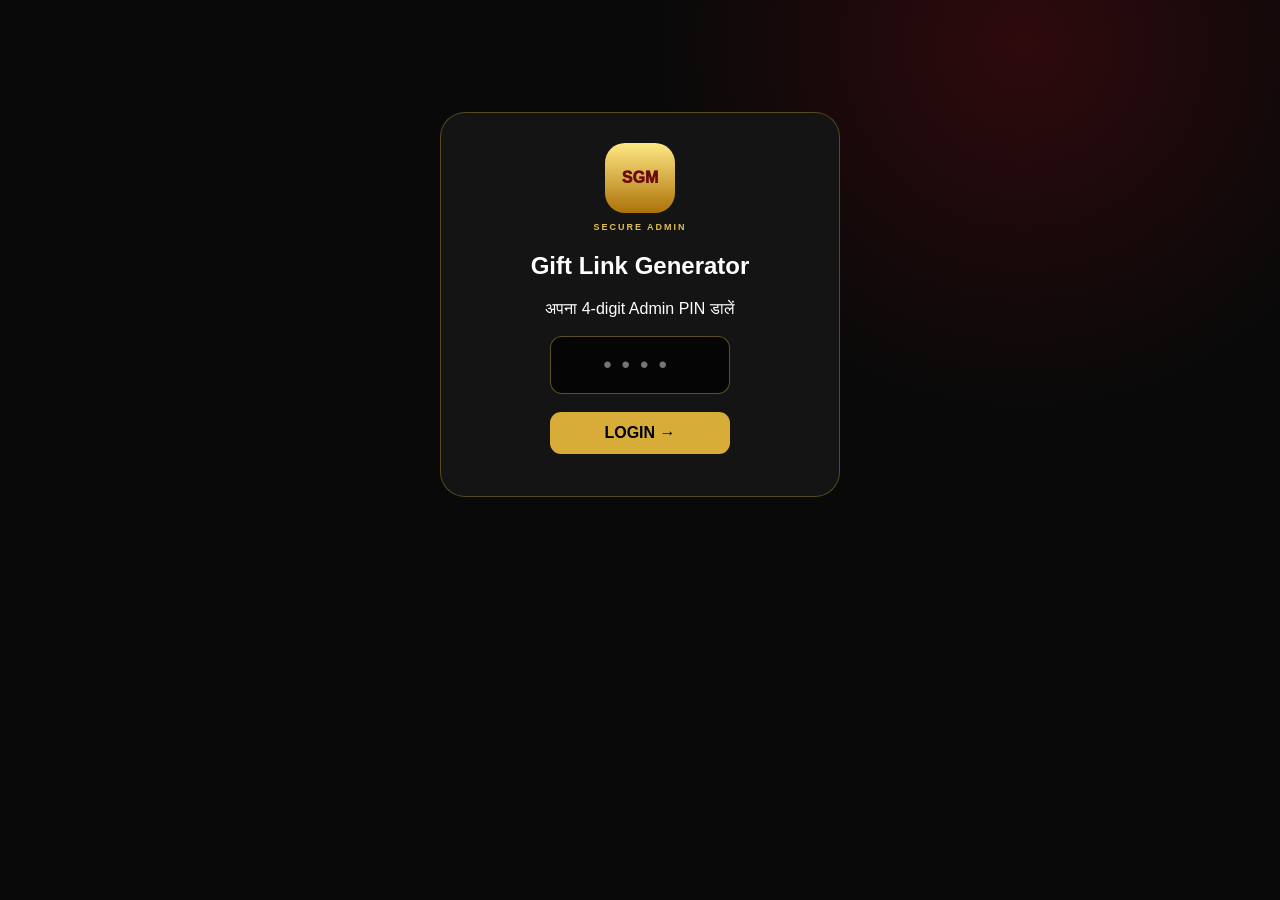
<file: index.html>
<!doctype html><html lang="hi"><head><meta charset="utf-8"><meta name="viewport" content="width=device-width,initial-scale=1"><title>Shiv Ganga Mobile Gift Admin</title><link rel="stylesheet" href="/style.css"></head><body><main class="admin"><section class="login" id="login"><div class="logo">SGM</div><p class="tag">SECURE ADMIN</p><h1>Gift Link Generator</h1><p>अपना 4-digit Admin PIN डालें</p><input id="pin" maxlength="4" inputmode="numeric" type="password" placeholder="••••"><button id="loginBtn">LOGIN →</button><p class="msg" id="loginMsg"></p></section><div id="dashboard" hidden><header class="head"><div><small>SHIV GANGA MOBILE</small><h1>One-Time Gift Spin</h1></div><button onclick="location.reload()">🔒 Logout</button></header><div class="grid"><section class="panel"><span class="tag">NEW CUSTOMER LINK</span><h2>Gift चुनें और Link बनाएँ</h2><label>Customer Name<input id="name" placeholder="ग्राहक का नाम"></label><label>WhatsApp Mobile<input id="mobile" maxlength="10" inputmode="numeric" placeholder="10-digit mobile"></label><label>Customer को कौन-सा Gift देना है?<select id="prize"></select></label><button class="gold" id="createBtn">GENERATE ONE-TIME LINK</button><p class="msg" id="msg"></p><div class="linkbox" id="linkbox" hidden><small>READY TO SEND</small><p id="link"></p><div class="actions"><button id="copy">📋 Copy</button><button class="wa" id="whatsapp">WhatsApp भेजें</button></div></div></section><section class="panel"><span class="tag">SECURITY</span><h2>One-Time System</h2><div class="info"><b>✓ Gift Admin पहले चुनता है</b><b>✓ Customer को Gift Reveal बताया जाता है</b><b>✓ Link Spin होने तक valid</b><b>✓ Spin के बाद permanently expired</b><b>✓ Result database में सुरक्षित</b></div></section></div><section class="panel records"><div class="head"><div><span class="tag">RECENT LINKS</span><h2>Customer Spin History</h2></div><button id="refresh">↻ Refresh</button></div><table><thead><tr><th>Customer</th><th>Mobile</th><th>Gift</th><th>Status</th><th>Date</th></tr></thead><tbody id="rows"></tbody></table></section></div></main><script src="/admin.js"></script></body></html>
</file>
<file: style.css>
*{box-sizing:border-box}body{margin:0;font-family:Arial,sans-serif;background:#090909;color:#fff}button,input,select{font:inherit}.admin{min-height:100vh;padding:22px;background:radial-gradient(circle at 80% 5%,#780b1355,transparent 28%),#090909}.head{max-width:1080px;margin:auto;display:flex;justify-content:space-between;align-items:center;border-bottom:1px solid #e1bb4938;padding-bottom:16px}.head small,.tag{color:#e4bf4c;letter-spacing:2px;font-size:9px;font-weight:900}.head h1{margin:5px 0}.head button{background:#ffffff0d;color:#fff;border:1px solid #ffffff22;border-radius:10px;padding:9px}.grid{max-width:1080px;margin:18px auto;display:grid;grid-template-columns:1.3fr .7fr;gap:18px}.panel{background:linear-gradient(145deg,#181818,#0e0e0e);border:1px solid #d7b13c3d;border-radius:22px;padding:22px;box-shadow:0 18px 55px #000}.panel h2{margin:7px 0 18px}.panel label{display:block;color:#b9aa96;font-size:12px;margin:12px 0}.panel input,.panel select{display:block;width:100%;margin-top:6px;padding:14px;border-radius:12px;border:1px solid #ffffff1d;background:#050505;color:#fff}.gold{width:100%;padding:15px;border:0;border-radius:13px;background:linear-gradient(#f3d96f,#b97e12);color:#2c1500;font-weight:1000}.linkbox{margin-top:16px;padding:14px;border:1px solid #2fb05e55;border-radius:14px;background:#092112}.linkbox p{word-break:break-all;font-size:11px}.actions{display:flex;gap:8px}.actions button{flex:1;padding:10px;border:0;border-radius:9px;background:#ffffff12;color:#fff}.actions .wa{background:#1e9b4e}.info{display:grid;gap:13px;color:#b8aa98;font-size:12px}.records{max-width:1080px;margin:auto;overflow:auto}.records table{width:100%;border-collapse:collapse;min-width:700px}th,td{text-align:left;padding:11px;border-bottom:1px solid #ffffff0e;font-size:12px}th{font-size:9px;color:#948471}.pending,.used{padding:5px 8px;border-radius:99px;font-size:9px;font-weight:900}.pending{color:#ffd563;background:#dba61422}.used{color:#65dc8a;background:#27a55722}.login{width:min(92vw,400px);margin:10vh auto;text-align:center;padding:30px;border:1px solid #dab74055;border-radius:25px;background:#141414}.logo{width:70px;height:70px;margin:auto;display:grid;place-items:center;border-radius:20px;background:linear-gradient(#ffe884,#ac7208);color:#6c0a11;font-weight:1000}.login input{width:180px;margin:18px auto;display:block;padding:14px;background:#050505;color:#fff;border:1px solid #e1bd4e66;border-radius:12px;text-align:center;font-size:24px;letter-spacing:10px}.login button{width:180px;padding:12px;border:0;border-radius:11px;background:#d8ac38;font-weight:900}.msg{color:#f1cf5b;font-size:12px}.spinpage{min-height:100vh;text-align:center;padding:18px 13px;background:radial-gradient(circle at 50% 38%,#760911,#260306 34%,#080808 75%);overflow:hidden}.spinhead{max-width:620px;margin:auto;display:flex;gap:10px;align-items:center;text-align:left}.spinlogo{width:54px;height:54px;display:grid;place-items:center;border-radius:15px;background:linear-gradient(#ffe982,#b47708);color:#740a12;font-weight:1000}.spinhead small{color:#e5bf49;letter-spacing:2px;font-size:9px;font-weight:900}.spinhead h1{margin:4px 0;font-size:22px}.intro{margin:15px auto 0}.intro b{color:#f0cb58}.intro h2{margin:7px auto 3px;font-size:clamp(20px,5vw,28px);max-width:590px}.intro p{color:#a99988;font-size:11px}.stage{width:min(91vw,470px);aspect-ratio:1;margin:5px auto;display:grid;place-items:center;position:relative}.outer{width:91%;aspect-ratio:1;border-radius:50%;padding:13px;display:grid;place-items:center;position:relative;background:linear-gradient(145deg,#ffec8a,#8d5600 42%,#ffdc62 65%,#673900);box-shadow:0 15px 50px #000}.wheel{width:100%;height:100%;position:relative;overflow:hidden;border-radius:50%;border:5px solid #310307;transition:transform 6s cubic-bezier(.08,.68,.12,1)}.label{position:absolute;width:50%;height:50%;left:25%;top:0;transform-origin:50% 100%;display:flex;justify-content:center;padding-top:8%}.label span{display:flex;flex-direction:column;align-items:center;width:88px;text-shadow:0 2px 3px #000}.label b{font-size:clamp(19px,5.5vw,30px)}.label em{font-style:normal;font-size:clamp(7px,2vw,10px);font-weight:1000}.pointer{position:absolute;z-index:8;top:-3px;left:50%;transform:translateX(-50%);width:55px;height:75px}.pointer:before{content:"";position:absolute;left:3px;right:3px;height:49px;border-radius:50%;background:linear-gradient(#fff8c8,#d39206);border:4px solid #71080f}.pointer:after{content:"";position:absolute;left:14px;top:33px;border-left:13px solid transparent;border-right:13px solid transparent;border-top:38px solid #c3131d}.hub{position:absolute;z-index:5;width:27%;aspect-ratio:1;border-radius:50%;border:6px solid #ffe98f;background:radial-gradient(circle at 35% 25%,#ff5360,#b90c17 48%,#6d050b);color:#fff;font-size:clamp(17px,5vw,28px);font-weight:1000}.spinbtn{width:min(92%,420px);padding:15px;border:1px solid #fff0a0;border-radius:15px;background:linear-gradient(#fff1a0,#d79c16);color:#3a0708;font-weight:1000;font-size:17px}.modal{position:fixed;inset:0;z-index:20;display:grid;place-items:center;padding:18px;background:#090001e8}.win{width:min(92vw,420px);padding:28px 22px;border-radius:28px;background:linear-gradient(#fff9dd,#efbd3d);color:#380507;border:3px solid #ffea93}.win .ico{font-size:58px}.win h3{font-size:30px;color:#a50b15}.expired{width:min(90vw,430px);margin:18vh auto;padding:30px;border:1px solid #e2bd4a55;border-radius:24px;background:#151515}@media(max-width:720px){.grid{grid-template-columns:1fr}.admin{padding:15px}.panel{padding:17px}}
</file>
